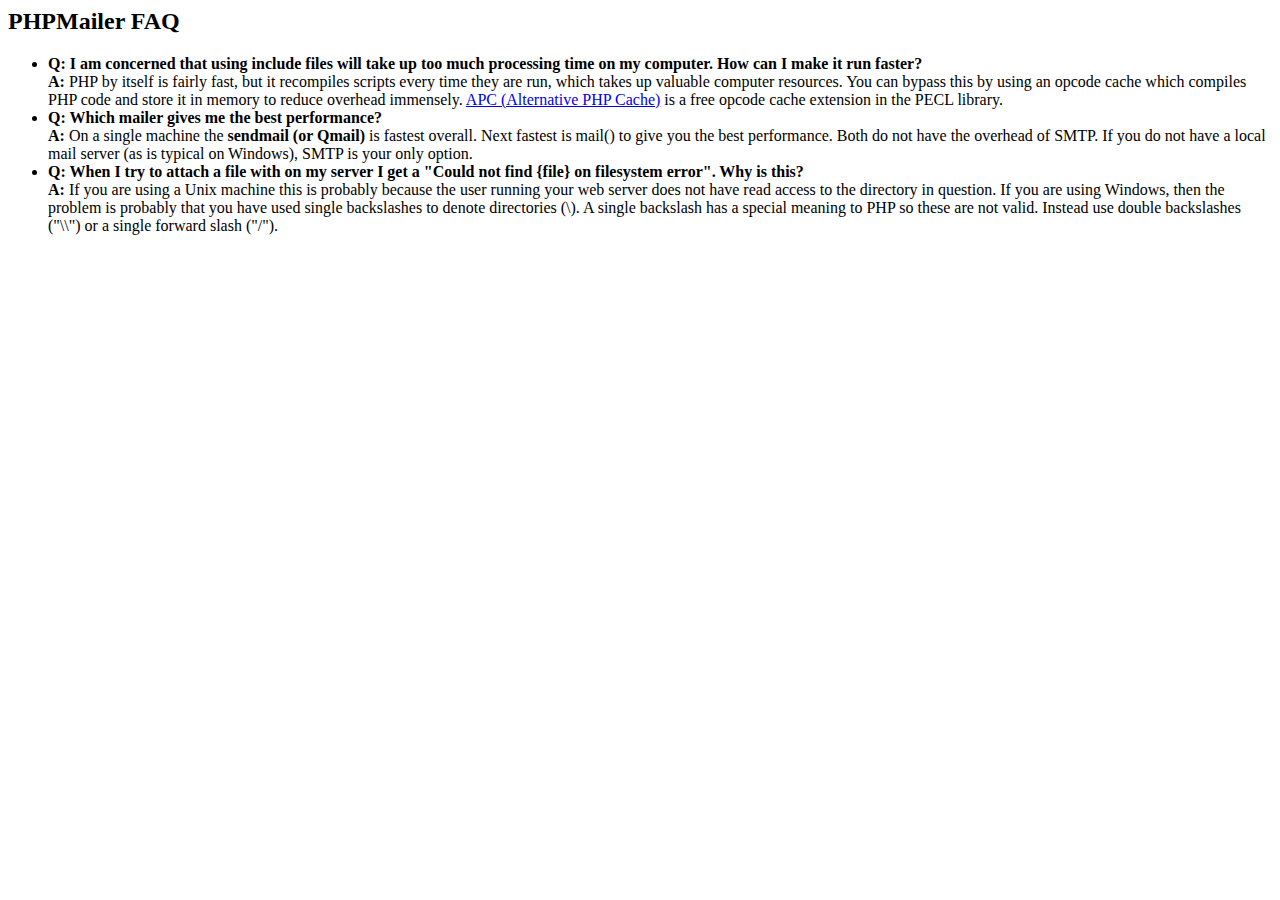
<file: plugin/PHPMailer/docs/faq.html>
﻿<html>
<head>
<title>PHPMailer FAQ</title>
</head>
<body>
<h2>PHPMailer FAQ</h2>
<ul>
    <li><strong>Q: I am concerned that using include files will take up too much
    processing time on my computer. How can I make it run faster?</strong><br>
    <strong>A:</strong> PHP by itself is fairly fast, but it recompiles scripts every time they are run, which takes up valuable
    computer resources. You can bypass this by using an opcode cache which compiles
    PHP code and store it in memory to reduce overhead immensely. <a href="http://www.php.net/apc/">APC
    (Alternative PHP Cache)</a> is a free opcode cache extension in the PECL library.</li>
    <li><strong>Q: Which mailer gives me the best performance?</strong><br>
    <strong>A:</strong> On a single machine the <strong>sendmail (or Qmail)</strong> is fastest overall.
    Next fastest is mail() to give you the best performance. Both do not have the overhead of SMTP.
    If you do not have a local mail server (as is typical on Windows), SMTP is your only option.</li>
    <li><strong>Q: When I try to attach a file with on my server I get a
    "Could not find {file} on filesystem error". Why is this?</strong><br>
    <strong>A:</strong> If you are using a Unix machine this is probably because the user
    running your web server does not have read access to the directory in question. If you are using Windows,
    then the problem is probably that you have used single backslashes to denote directories (\).
    A single backslash has a special meaning to PHP so these are not
    valid. Instead use double backslashes ("\\") or a single forward
    slash ("/").</li>
</ul>
</body>
</html>
</file>
